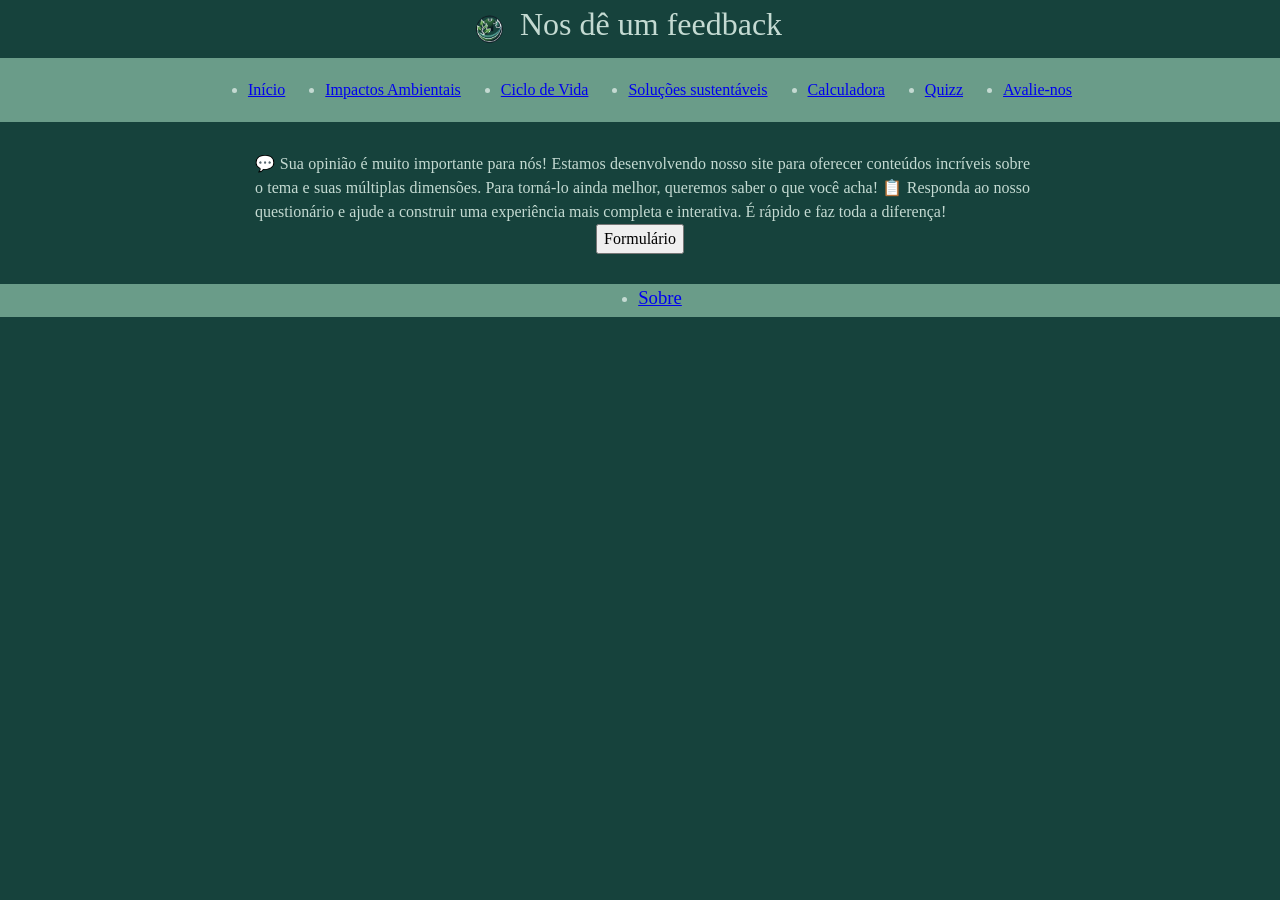
<file: avalie.html>
<!DOCTYPE html>
<html lang="ptbr">
<head>
    <meta charset="UTF-8">
    <meta name="viewport" content="width=device-width, initial-scale=1.0">
    <title>Avalie-nos</title>
    <link rel="stylesheet" href="reset.css">
    <link rel="stylesheet" href="style.css">

</head>
<body>
    <header>
        <div class="intro">
            <div class="logo_container">
                <img class="logo" src="./assets/logo-removebg-preview.png" alt="Impacto da moda no meio ambiente">
                <h1>Nos dê um feedback</h1>
            </div>

        </div>
            <div class="menus">
                <nav>
                    <ul class="lista">
                        <li class="inicio">
                            <a href="index.html">Início</a>
                        </li>

                        <li class="inicio">
                            <a href="impactos.html">Impactos Ambientais</a>
                        </li>
                        <li class="inicio">
                            <a href="ciclo de vida.html">Ciclo de Vida</a>
                        </li>
                        <li class="inicio">
                            <a href="solucoes.html">Soluções sustentáveis</a>
                        </li>
                        <li class="inicio">
                            <a href="calc.html">Calculadora</a>
                        </li>
                        <li class="inicio">
                            <a href="quiz.html">Quizz</a>
                        </li>
                        <li class="inicio">
                            <a href="avalie.html">Avalie-nos</a>
                        </li>
                    </ul>
                </nav>
            </div>
    </header>
    <main class="conteudo">

        <p>💬 Sua opinião é muito importante para nós!

            Estamos desenvolvendo nosso site para oferecer conteúdos incríveis sobre o tema e suas múltiplas dimensões. Para torná-lo ainda melhor, queremos saber o que você acha!

            📋 Responda ao nosso questionário e ajude a construir uma experiência mais completa e interativa. É rápido e faz toda a diferença!

        </p>
        <a href="https://docs.google.com/forms/d/e/1FAIpQLSdieLvcMF4O4mxlBiCSSR4PCnJrn0NO2ttJm7lo-FmPieO6-w/viewform?usp=sf_link" target="_blank"> <button style="cursor:pointer;"> Formulário</button></a>
    </main>

    <footer class="pe">
        <div class="rodape">
            <ul class="foot">
                <li>
                    <h3 class="sobre">
                        <a href="grupo.html" target="_blank" > Sobre</a>
                    </h3>
                </li>
            </ul>
        </div>
    </footer>

</body>
</html>
</file>
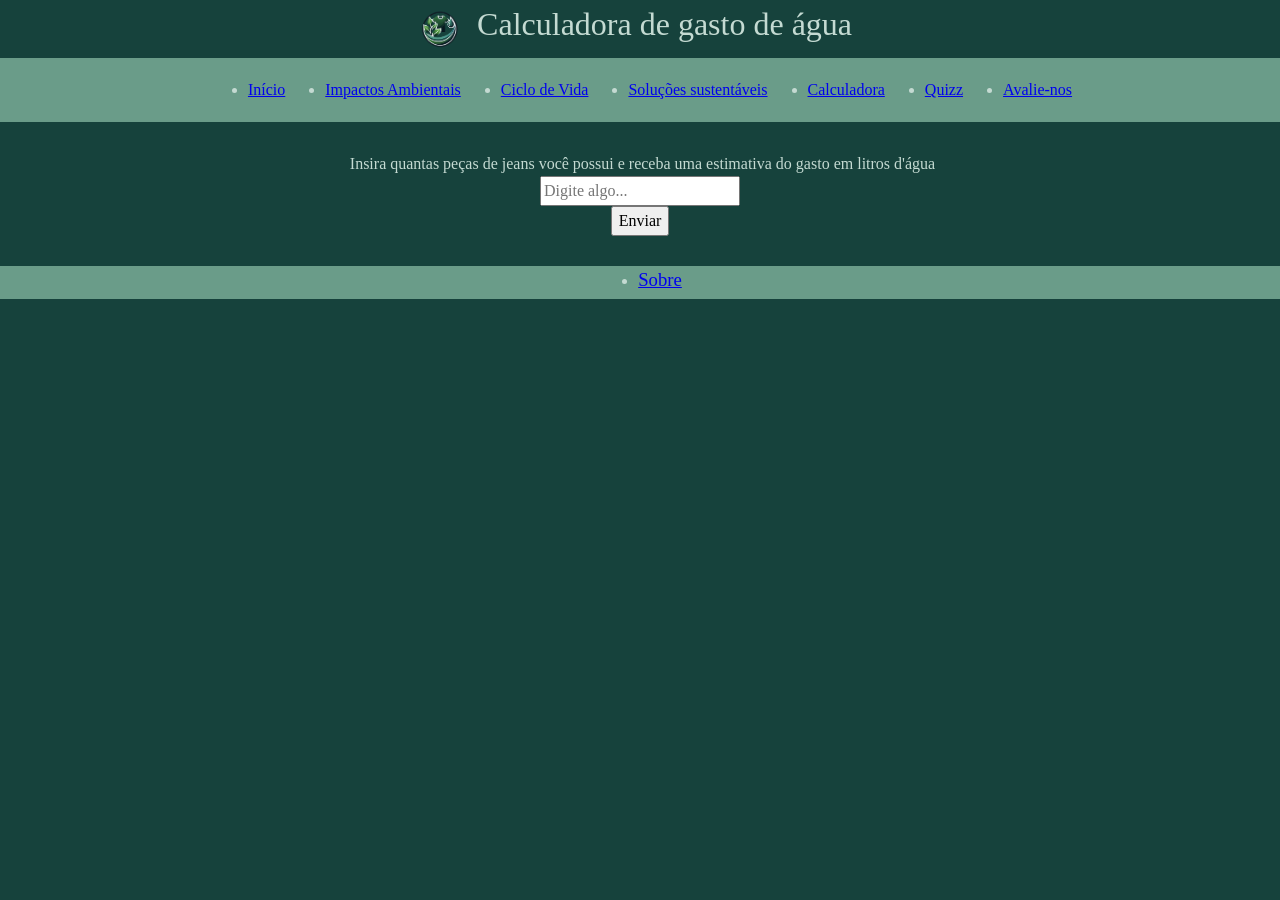
<file: calc.html>
<!DOCTYPE html>
<html lang="en">
<head>
    <meta charset="UTF-8">
    <meta name="viewport" content="width=device-width, initial-scale=1.0">
    <title>Calculadora</title>
    <link rel="stylesheet" href="reset.css">
    <link rel="stylesheet" href="style.css">

</head>
<body>
    <header>
        <div class="intro">
            <div class="logo_container">
                <img class="logo" src="./assets/logo-removebg-preview.png" alt="Impacto da moda no meio ambiente">
                <h1>Calculadora de gasto de água</h1>
            </div>
        </div>
            <div class="menus">
                <nav>
                    <ul class="lista">
                        <li class="inicio">
                            <a href="index.html">Início</a>
                        </li>
                        <li class="inicio">
                            <a href="impactos.html">Impactos Ambientais</a>
                        </li>
                        <li class="inicio">
                            <a href="ciclo de vida.html">Ciclo de Vida</a>
                        </li>
                        <li class="inicio">
                            <a href="solucoes.html">Soluções sustentáveis</a>
                        </li>
                        <li class="inicio">
                            <a href="calc.html">Calculadora</a>
                        </li>
                        <li class="inicio">
                            <a href="quiz.html">Quizz</a>
                        </li>
                        <li class="inicio">
                            <a href="avalie.html">Avalie-nos</a>
                        </li>
                    </ul>
                </nav>
            </div>
    </header>
    <main class="conteudo">

    <p>Insira quantas peças de jeans você possui e receba uma estimativa do gasto em litros d'água</p>
    <input type="text" id="meuInput" placeholder="Digite algo...">
    <button id="meuBotao" style="cursor:pointer;">Enviar</button>

    <p id="resultado"></p>
    <div class="hidden meio" id="esconder">
        <p>No Brasil, produzir uma única peça de calça jeans gasta em média 5.196 mil litros de água — o equivalente ao consumo diário suficiente para atender as necessidades de 47 pessoas, segundo os cálculos da Organização das Nações Unidas (ONU). </p>
    </div>
</main>
</body>
<footer class="pe">
    <div class="rodape">
        <ul class="foot">
            <li>
                <h3 class="sobre">
                    <a href="grupo.html" target="_blank" > Sobre</a>
                </h3>
            </li>
        </ul>
    </div>
</footer>
<script src="./script.js"></script>
</html>
</file>
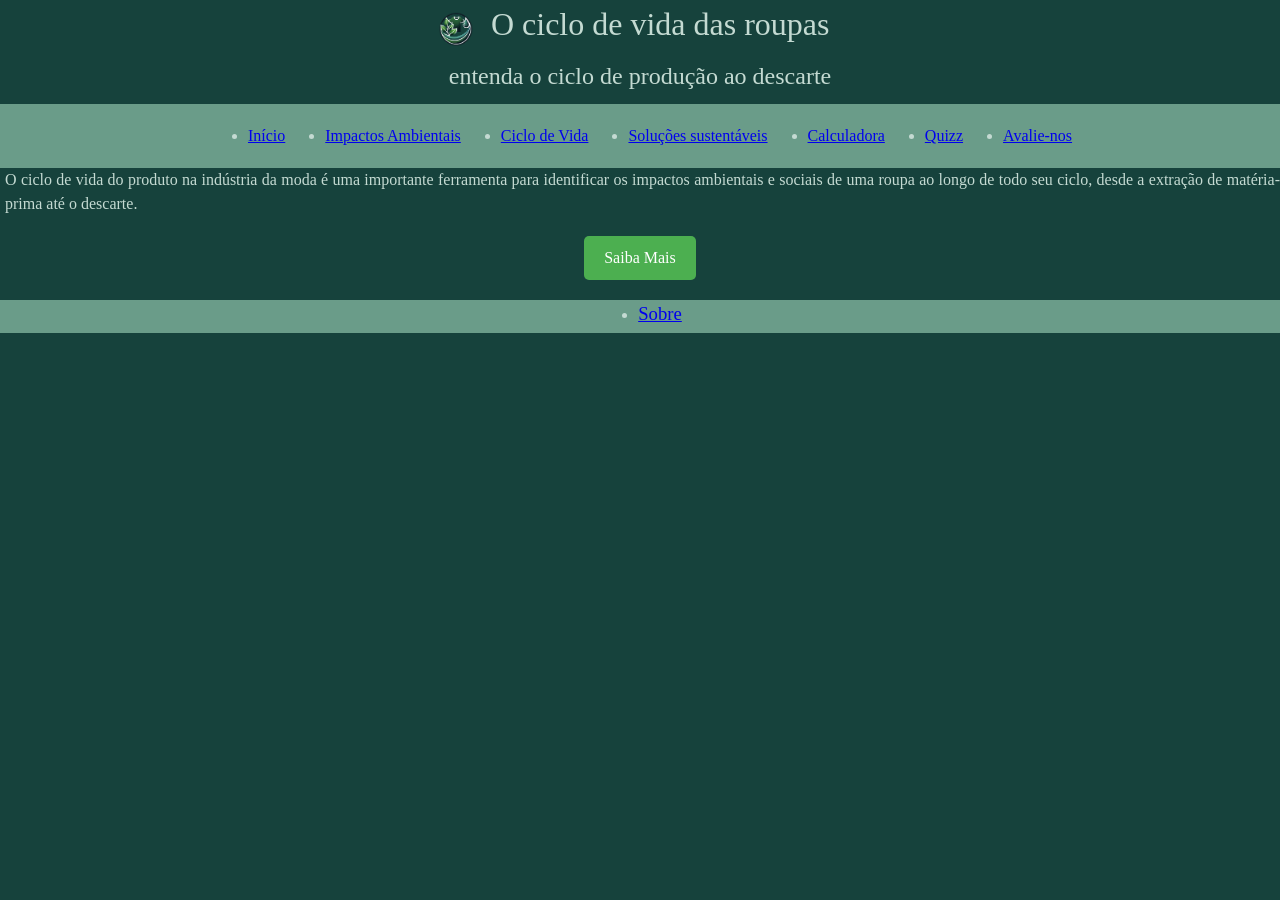
<file: ciclo de vida.html>
<!DOCTYPE html>
<html lang="ptbr">
<head>
    <meta charset="UTF-8">
    <meta name="viewport" content="width=device-width, initial-scale=1.0">
    <title>Ciclo de vida</title>
    <link rel="stylesheet" href="reset.css">
    <link rel="stylesheet" href="style.css">

</head>
<body>
    <header>
        <div class="intro">
            <div class="logo_container">
                <img class="logo" src="./assets/logo-removebg-preview.png" alt="Impacto da moda no meio ambiente">
                <h1>O ciclo de vida das roupas</h1>
            </div>
            <h2>entenda o ciclo de produção ao descarte</h2>
        </div>
            <div class="menus">
                <nav>
                    <ul class="lista">
                        <li class="inicio">
                            <a href="index.html">Início</a>
                        </li>
                        <li class="inicio">
                            <a href="impactos.html">Impactos Ambientais</a>
                        </li>
                        <li class="inicio">
                            <a href="ciclo de vida.html">Ciclo de Vida</a>
                        </li>
                        <li class="inicio">
                            <a href="solucoes.html">Soluções sustentáveis</a>
                        </li>
                        <li class="inicio">
                            <a href="calc.html">Calculadora</a>
                        </li>
                        <li class="inicio">
                            <a href="quiz.html">Quizz</a>
                        </li>
                        <li class="inicio">
                            <a href="avalie.html">Avalie-nos</a>
                        </li>
                    </ul>
                </nav>
            </div>
    </header>
    <main>
        <div class="meio">
        <p >O ciclo de vida do produto na indústria da moda é uma importante ferramenta para
            identificar os impactos ambientais e sociais de uma roupa ao longo de todo seu ciclo,
            desde a extração de matéria-prima até o descarte.</p>
            <button id="saiba">Saiba Mais</button>
        </div>
        <div class="meio hidden" id="esconder">
        <p>
            Muitas vezes, ao comprar uma roupa, não consideramos todo o processo que envolve
            sua produção. No entanto, desde a produção do algodão até a confecção e transporte da
            roupa, existem diversos impactos negativos no meio ambiente, como o consumo de
            água e energia, a poluição do ar e a geração de resíduos.
            Por isso, é essencial que as empresas da indústria da moda adotem uma abordagem mais
            sustentável ao longo de todo o ciclo de vida do produto. Isso significa buscar soluções
            para minimizar os impactos negativos, como a redução do uso de recursos naturais, o
            desenvolvimento de materiais mais sustentáveis e a implementação de processos de
            produção mais eficientes.</p>
            <img src="./assets/Ciclo de Vida das Roupas e Problemas do Fast Fashion.jpg" alt="" srcset="">
        </div>
    <footer class="pe">
        <div class="rodape">
            <ul class="foot">
                <li>
                    <h3 class="sobre">
                        <a href="grupo.html" target="_blank" > Sobre</a>
                    </h3>
                </li>
            </ul>
        </div>
    </footer>

</body>
<script>
    // Alterar visibilidade do conteúdo
    const saibaMais = document.getElementById("saiba");
    const esconder = document.getElementById("esconder");

    saibaMais.addEventListener("click", () => {
        if (esconder.style.display === "none" || !esconder.style.display) {
            esconder.style.display = "block";
            saibaMais.innerText = "Mostrar Menos";
        } else {
            esconder.style.display = "none";
            saibaMais.innerText = "Saiba Mais";
        }
    });
</script>
</html>
</file>
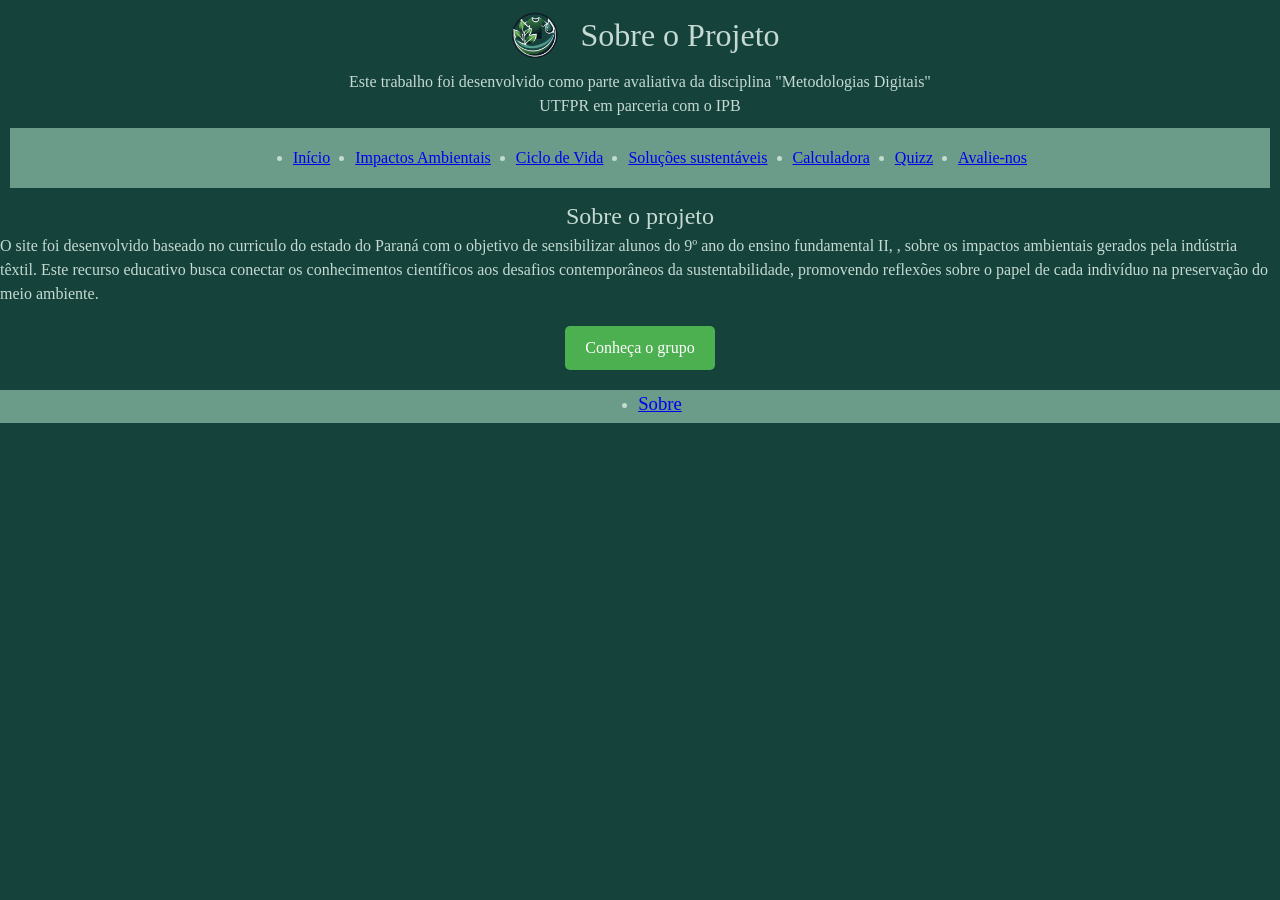
<file: grupo.html>
<!DOCTYPE html>
<html lang="pt-br">
<head>
    <meta charset="UTF-8">
    <meta name="viewport" content="width=device-width, initial-scale=1.0">
    <title>Conheça o Grupo</title>

    <link rel="stylesheet" href="reset.css">
    <link rel="stylesheet" href="grupostyle.css">


</head>
<body>
    <header>
        <div class="intro">
        <div class="logo_container">
            <img class="logo" src="./assets/logo-removebg-preview.png" alt="Impacto da moda no meio ambiente">
            <h1>Sobre o Projeto</h1>
        </div>
    </div>
            <p>Este trabalho foi desenvolvido como parte avaliativa da disciplina "Metodologias Digitais" </p>
            <p>UTFPR em parceria com o IPB</p>

            <div class="menus">
                <nav>
                    <ul  class="lista">
                        <li  class="inicio">
                            <a href="index.html">Início</a>
                        </li>
                        <li class="inicio">
                            <a href="impactos.html">Impactos Ambientais</a>
                        </li>
                        <li class="inicio">
                            <a href="ciclo de vida.html">Ciclo de Vida</a>
                        </li>
                        <li class="inicio">
                            <a href="solucoes.html">Soluções sustentáveis</a>
                        </li>
                        <li class="inicio">
                            <a href="calc.html">Calculadora</a>
                        </li>
                        <li class="inicio">
                            <a href="quiz.html">Quizz</a>
                        </li>
                        <li class="inicio">
                            <a href="avalie.html">Avalie-nos</a>
                        </li>
                    </ul>
                </nav>
            </div>
    </header>

    <main>
        <div class= "meio">
            <h2>Sobre o projeto</h2>
            <p>O site foi desenvolvido baseado no curriculo do estado do Paraná
                com o objetivo de sensibilizar alunos do 9º ano
                do ensino fundamental II,
                , sobre os impactos ambientais gerados pela
                indústria têxtil.
                Este recurso educativo busca conectar os
                conhecimentos científicos aos desafios
                contemporâneos da sustentabilidade, promovendo
                reflexões sobre o papel de cada indivíduo na
                preservação do meio ambiente.</p>
        <button id="saiba">Conheça o grupo</button>
        </div>
        <div class="meio hidden" id="esconder">


        <div class="lista_participantes">
            <ul>
                <li>
                     <p>Diego Nogueira Schemberger</p>
                        <p>Professor de Filosofia e Educação Especial na Rede Estadual </p>
                        <a href="http://lattes.cnpq.br/9959867863468497" target="_blank">Lattes</a>
                </li>
                <li>
                    <p>Guiomar Abril</p>
                        <p>- Licenciatura em Engenharia de  Telecomunicações e Informática (2020/2021) pelo Instituto Universitário de Contabilidade e Informática (IUCAI) </p>

                </li>
                <li>
                    <p>Patricia Fernanda da Silva</p>
                        <p>Possui graduação em Pedagogia pela Universidade Estadual de Ponta Grossa (2010).</p>
                        <a href=" http://lattes.cnpq.br/3749930246905124" target="_blank">Lattes</a>
                </li>
                <li>
                    <p>Rayane Spagnol </p>
                        <p>Licenciatura Em Pedagogia, faculdade novo milênio, 2012.</p>

                </li>
                <li>
                    <p>Roger José Vieira Baiak</p>
                        <p>Possui graduação em Ciências Biológicas pela Universidade Estadual do Paraná (2022).</p>
                        <a href="http://lattes.cnpq.br/9079264354344125" target="_blank">Lattes</a>
                </li>
                <li>
                    <p>Thamires Pires de Oliveira</p>
                        <p>Possui graduação em Licenciatura em Química pela Universidade Tecnológica Federal do Paraná - Câmpus Apucarana(2022).</p>
                        <a href="http://lattes.cnpq.br/2875342471410446" target="_blank">Lattes</a>
                </li>

            </ul>
        </div>
    </div>
    </main>
    <footer class="pe">
        <div class="rodape">
            <ul class="foot">
                <li>
                    <h3 class="sobre">
                        <a href="grupo.html" target="_blank" > Sobre</a>
                    </h3>
                </li>
            </ul>
        </div>
    </footer>
</body>
<script>
    // Alterar visibilidade do conteúdo
    const saibaMais = document.getElementById("saiba");
    const esconder = document.getElementById("esconder");

    saibaMais.addEventListener("click", () => {
        if (esconder.style.display === "none" || !esconder.style.display) {
            esconder.style.display = "block";
            saibaMais.innerText = "Mostrar Menos";
        } else {
            esconder.style.display = "none";
            saibaMais.innerText = "Saiba Mais";
        }
    });
</script>
</html>
</file>
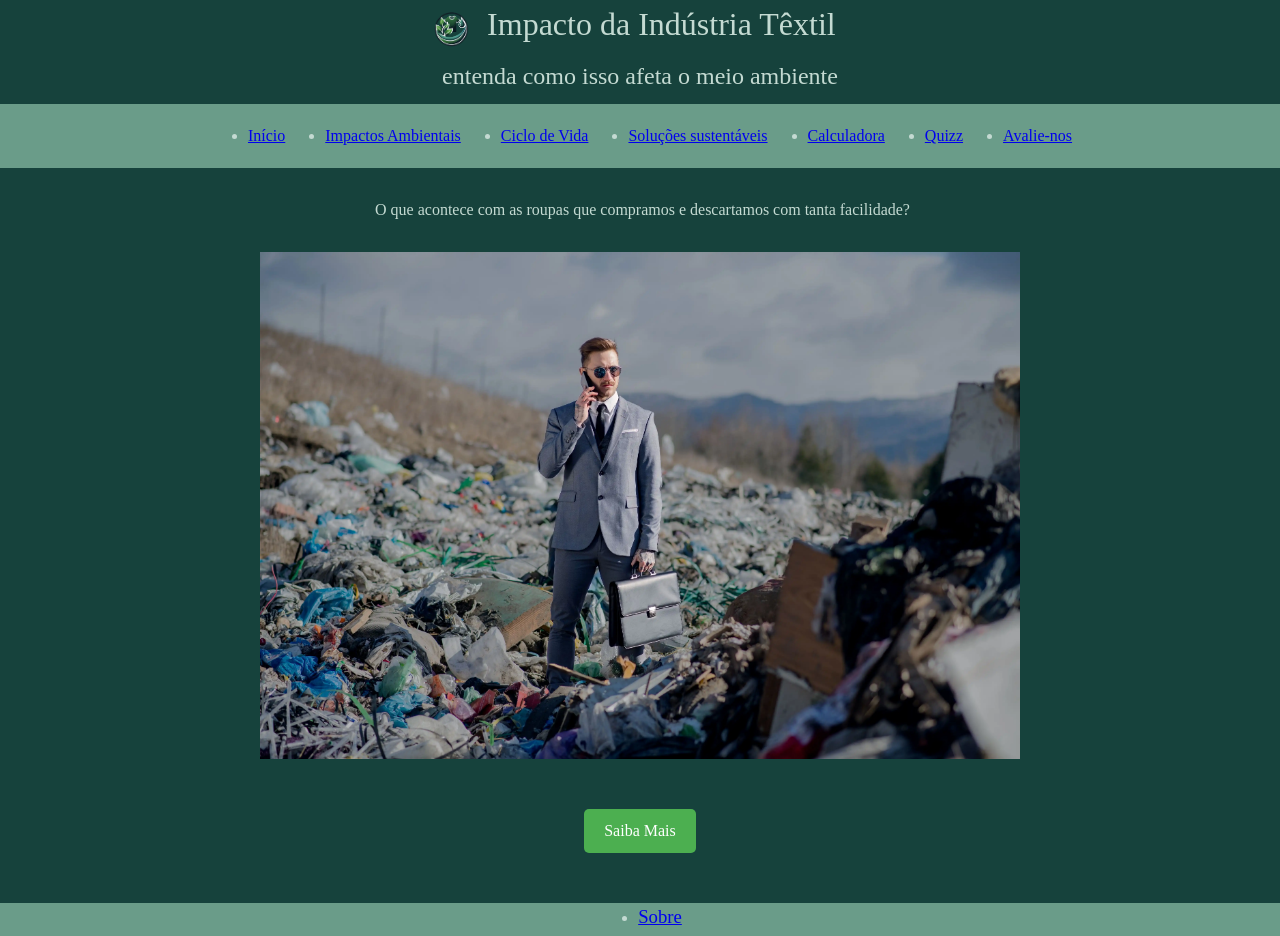
<file: impactos.html>
<!DOCTYPE html>
<html lang="ptbr">
<head>
    <meta charset="UTF-8">
    <meta name="viewport" content="width=device-width, initial-scale=1.0">
    <title>Impactos Ambientais</title>
    <link rel="stylesheet" href="reset.css">
    <link rel="stylesheet" href="style.css">

</head>
<body>
    <header>
        <div class="intro">
            <div class="logo_container">
                <img class="logo" src="./assets/logo-removebg-preview.png" alt="Impacto da moda no meio ambiente">
                <h1>Impacto da Indústria Têxtil</h1>
            </div>
            <h2>entenda como isso afeta o meio ambiente</h2>
        </div>
            <div class="menus">
                <nav>
                    <ul class="lista">
                        <li class="inicio">
                            <a href="index.html">Início</a>
                        </li>
                        <li class="inicio">
                            <a href="impactos.html">Impactos Ambientais</a>
                        </li>
                        <li class="inicio">
                            <a href="ciclo de vida.html">Ciclo de Vida</a>
                        </li>
                        <li class="inicio">
                            <a href="solucoes.html">Soluções sustentáveis</a>
                        </li>
                        <li class="inicio">
                            <a href="calc.html">Calculadora</a>
                        </li>
                        <li class="inicio">
                            <a href="quiz.html">Quizz</a>
                        </li>
                        <li class="inicio">
                            <a href="avalie.html">Avalie-nos</a>
                        </li>
                    </ul>
                </nav>
            </div>
    </header>
    <main class="conteudo">
        <p>
            O que acontece com as roupas que compramos e descartamos com tanta facilidade?

        </p>
            <img class="impactos1" src="./assets/impactos1.png" alt="">
            <button id="saiba">Saiba Mais</button>

            <div class="hidden" id="esconder">
            <p>
            A moda rápida, ou fast fashion, nos incentiva a estar sempre em dia com as últimas
            tendências, mas você já pensou no preço real disso? Não o preço que pagamos na
            loja, mas o custo para o planeta?
            Imagine o Deserto do Atacama, um lugar único no mundo, agora coberto por
            montanhas de roupas jogadas fora, vindas de todo o mundo. Roupas que, muitas
            vezes, usamos pouquíssimo. É assustador pensar que peças de roupa descartáveis
            estão transformando um dos lugares mais bonitos e isolados do planeta em um lixão
            tóxico. E cada vez que compramos sem pensar, estamos alimentando essa
            destruição
        </p>
        <img class="impactos1" src="./assets/impactos2.png" alt="">


        <p>
            Agora, reflita sobre o que significa uma simples camiseta. Para produzi-la, são
            necessários milhares de litros de água e, enquanto isso, há pessoas e animais que
            mal têm acesso a água limpa. Os produtos químicos usados para dar cor e textura
            aos tecidos acabam nos rios, matando peixes e envenenando as águas. Esses
            mesmos rios que deveriam sustentar a vida estão sendo transformados em canais de
            poluição.
            E ainda tem mais: as fibras sintéticas, como o poliéster, não desaparecem
            quando descartamos as roupas. Elas se transformam em microplásticos que vão parar
            nos oceanos, são ingeridos por peixes e entram na nossa própria cadeia alimentar.
            Então, indiretamente, estamos comendo as consequências desse consumo
            desenfreado.
            A questão aqui é simples, mas poderosa: o que queremos para o nosso futuro?
            Precisamos mesmo de tantas roupas novas a cada estação? Ou é possível escolher
            com mais consciência, comprar menos e buscar peças que realmente durem? Cada
            um de nós tem o poder de fazer a diferença. É a nossa chance de mudar o rumo das
            coisas
        </p>
        <iframe class="mapa" src="https://www.google.com/maps/embed?pb=!1m18!1m12!1m3!1d1584.1955105164393!2d-70.09149874301413!3d-20.23493894780229!2m3!1f0!2f0!3f0!3m2!1i1024!2i768!4f13.1!3m3!1m2!1s0x915215426eb9ae75%3A0xbb5867ab02cd19a1!2s Giant%20Pile%20of%20Unsold%20Clothing!5e1!3m2!1spt-BR!2sbr!4v1730406948670!5m2!1spt-BR!2sbr" allowfullscreen="" loading="lazy" referrerpolicy="no-referrer-when-downgrade"></iframe>
    </figure>
</div>
    </main>
    <footer class="pe">
        <div class="rodape">
            <ul class="foot">
                <li>
                    <h3 class="sobre">
                        <a href="grupo.html" target="_blank" > Sobre</a>
                    </h3>
                </li>
            </ul>
        </div>
    </footer>
</body>
<script>
    // Alterar visibilidade do conteúdo
    const saibaMais = document.getElementById("saiba");
    const esconder = document.getElementById("esconder");

    saibaMais.addEventListener("click", () => {
        if (esconder.style.display === "none" || !esconder.style.display) {
            esconder.style.display = "block";
            saibaMais.innerText = "Mostrar Menos";
        } else {
            esconder.style.display = "none";
            saibaMais.innerText = "Saiba Mais";
        }
    });
</script>

    </html>
</file>
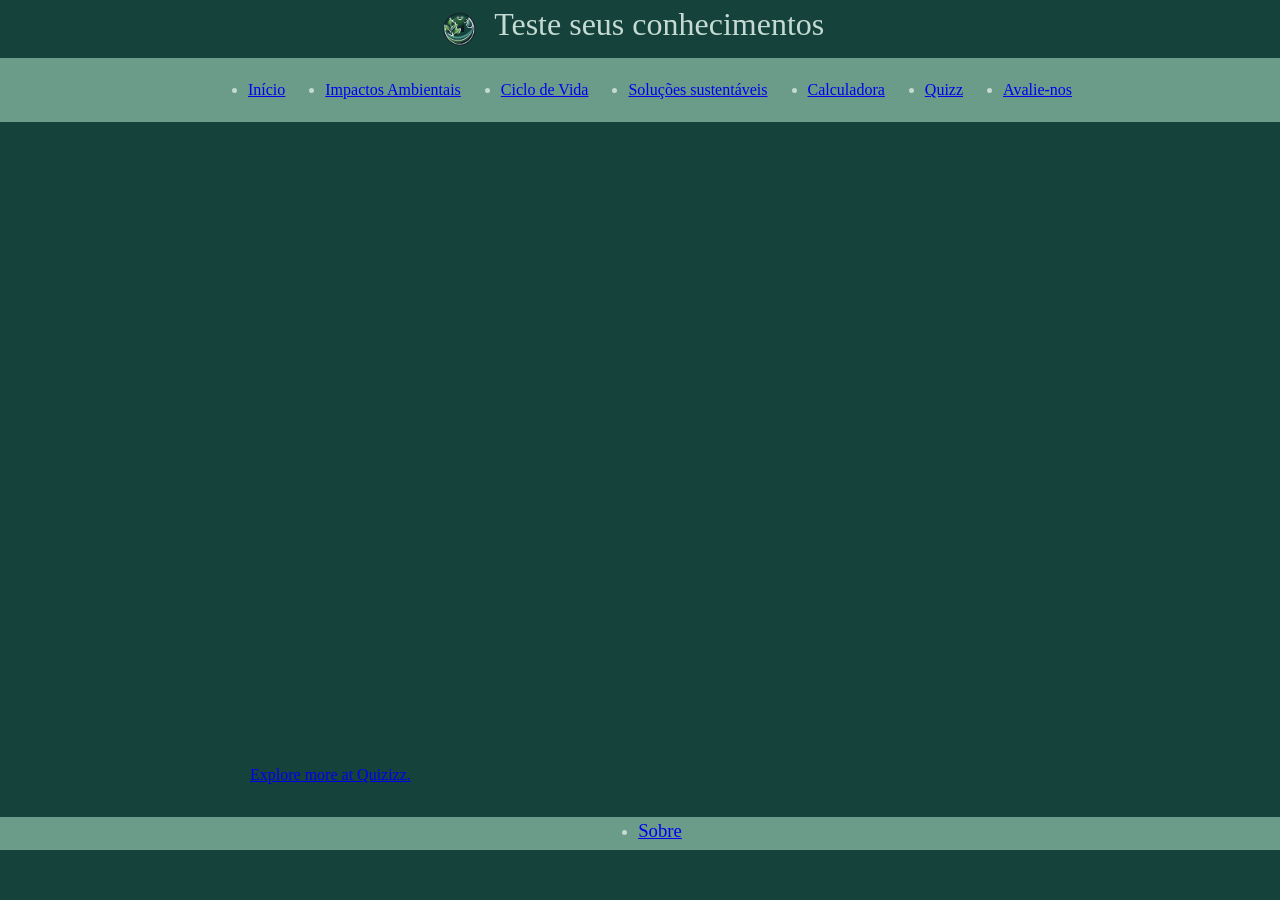
<file: quiz.html>
<!DOCTYPE html>
<html lang="ptbr">
<head>
    <meta charset="UTF-8">
    <meta name="viewport" content="width=device-width, initial-scale=1.0">
    <title>Quizz</title>
    <link rel="stylesheet" href="reset.css">
    <link rel="stylesheet" href="style.css">

</head>
<body>
    <header>
        <div class="intro">
            <div class="logo_container">
                <img class="logo" src="./assets/logo-removebg-preview.png" alt="Impacto da moda no meio ambiente">
                <h1>Teste seus conhecimentos</h1>
            </div>

        </div>
            <div class="menus">
                <nav>
                    <ul class="lista">
                        <li class="inicio">
                            <a href="index.html">Início</a>
                        </li>

                        <li class="inicio">
                            <a href="impactos.html">Impactos Ambientais</a>
                        </li>
                        <li class="inicio">
                            <a href="ciclo de vida.html">Ciclo de Vida</a>
                        </li>
                        <li class="inicio">
                            <a href="solucoes.html">Soluções sustentáveis</a>
                        </li>
                        <li class="inicio">
                            <a href="calc.html">Calculadora</a>
                        </li>
                        <li class="inicio">
                            <a href="quiz.html">Quizz</a>
                        </li>
                        <li class="inicio">
                            <a href="avalie.html">Avalie-nos</a>
                        </li>
                    </ul>
                </nav>
            </div>
    </header>
        <main class="conteudo">
            <div style="width:100%;display:flex;flex-direction:column;gap:8px;min-height:635px;"><iframe src="https://quizizz.com/embed/quiz/673f8d837805be8feb483353" title=" - Quizizz" style="flex:1;" frameBorder="0" allowfullscreen></iframe><a href="https://quizizz.com/admin?source=embedFrame" target="_blank">Explore more at Quizizz.</a></div>
        </main>

    <footer class="pe">
        <div class="rodape">
            <ul class="foot">
                <li>
                    <h3 class="sobre">
                        <a href="grupo.html" target="_blank" > Sobre</a>
                    </h3>
                </li>
            </ul>
        </div>
    </footer>

</body>
</html>
</file>
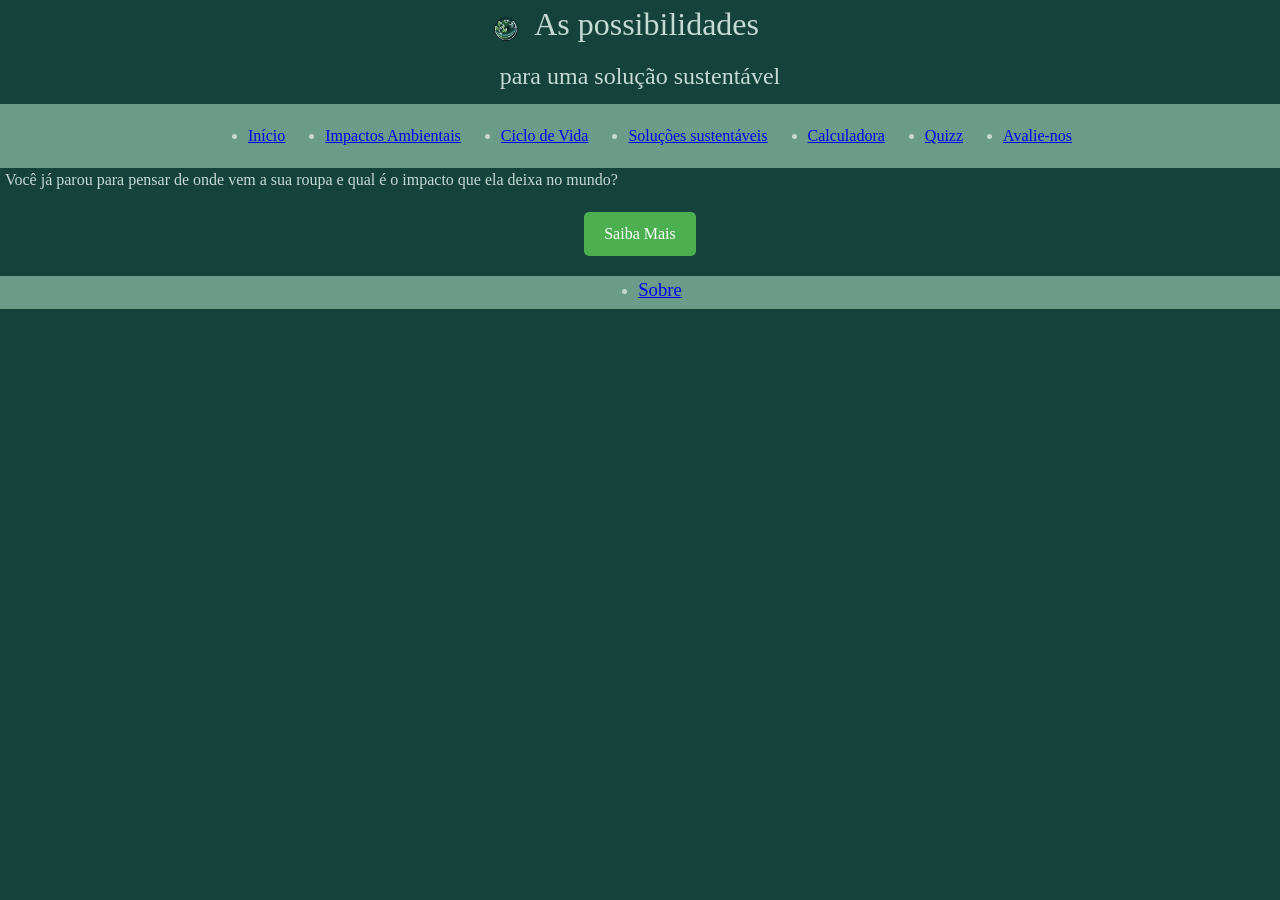
<file: solucoes.html>
<!DOCTYPE html>
<html lang="ptbr">
<head>
    <meta charset="UTF-8">
    <meta name="viewport" content="width=device-width, initial-scale=1.0">
    <title>Soluções</title>
    <link rel="stylesheet" href="reset.css">
    <link rel="stylesheet" href="style.css">

</head>
<body>
    <header>
        <div class="intro">
            <div class="logo_container">
                <img class="logo" src="./assets/logo-removebg-preview.png" alt="Impacto da moda no meio ambiente">
                <h1>As possibilidades</h1>
            </div>
            <h2>para uma solução sustentável</h2>
        </div>
            <div class="menus">
                <nav>
                    <ul class="lista">
                        <li class="inicio">
                            <a href="index.html">Início</a>
                        </li>
                        <li class="inicio">
                            <a href="impactos.html">Impactos Ambientais</a>
                        </li>
                        <li class="inicio">
                            <a href="ciclo de vida.html">Ciclo de Vida</a>
                        </li>
                        <li class="inicio">
                            <a href="solucoes.html">Soluções sustentáveis</a>
                        </li>
                        <li class="inicio">
                            <a href="calc.html">Calculadora</a>
                        </li>
                        <li class="inicio">
                            <a href="quiz.html">Quizz</a>
                        </li>
                        <li class="inicio">
                            <a href="avalie.html">Avalie-nos</a>
                        </li>
                    </ul>
                </nav>
            </div>
    </header>
    <main>
        <div class="meio">
        <p>Você já parou para pensar de onde vem a sua roupa e qual é o impacto que ela deixa no mundo?</p>
            <button id="saiba">Saiba Mais</button>
        </div>
        <div class="hidden meio" id="esconder">
        Muitas vezes, a moda parece ser só sobre estilo e tendências, mas ela tem um lado que nem sempre vemos: o impacto ambiental. E é aí que a sustentabilidade entra em cena. Imagine se as suas escolhas pudessem ajudar a transformar a moda em algo positivo para o planeta. A boa notícia é que isso não só é possível, como já está acontecendo.

            Empresas estão adotando tecidos biodegradáveis e reciclados, reinventando processos para economizar água e usar energia limpa. Isso quer dizer que aquela camiseta que você veste pode ter sido feita com muito menos impacto e, quando descartada, não vai parar em um lixão, mas sim voltar para a natureza sem causar dano.

            Mas, para que essa mudança cresça, é preciso que todos nós façamos parte dela. Que tal começar a olhar as etiquetas das suas roupas e escolher aquelas que mostram práticas sustentáveis? Lembre-se, cada compra que você faz tem poder. Ao apoiar marcas que cuidam do meio ambiente, você está dizendo ao mundo que a moda não precisa destruir para ser bonita.

            O futuro pode ser diferente, e ele depende de nós. Podemos, juntos, transformar a moda em uma força para o bem, onde o estilo e a sustentabilidade caminhem de mãos dadas. Então, vamos vestir essa ideia? </p>

            <img src="./assets/Soluções Sustentáveis na Moda.jpg" alt="" srcset="">
        </div>
        </main>

    <footer class="pe">
        <div class="rodape">
            <ul class="foot">
                <li>
                    <h3 class="sobre">
                        <a href="grupo.html" target="_blank" > Sobre</a>
                    </h3>
                </li>
            </ul>
        </div>
    </footer>

</body>
<script>
    // Alterar visibilidade do conteúdo
    const saibaMais = document.getElementById("saiba");
    const esconder = document.getElementById("esconder");

    saibaMais.addEventListener("click", () => {
        if (esconder.style.display === "none" || !esconder.style.display) {
            esconder.style.display = "block";
            saibaMais.innerText = "Mostrar Menos";
        } else {
            esconder.style.display = "none";
            saibaMais.innerText = "Saiba Mais";
        }
    });
</script>
</html>
</file>
<file: style.css>
/* Estilo geral */
body {
    background-color: #16423C;
    color: #C4DAD2;
    font-family: 'Times New Roman', Times, serif;
}
.logo{
    height: 12%;
    width: 12%;
}

/* Introdução */
.intro {
    display: flex;
    flex-direction: column;
    align-items: center;
}


.intro h1,.intro h2 {
    text-align: center;
    margin-bottom: 10px;
}
.logo_container {
    display: flex;
    align-items: center;
    gap: 10px; /* Define um espaço consistente entre os elementos */
    margin: 0; /* Remove margens adicionais */
    padding: 0;
}
.logo {
    max-width: 70px;
    height: auto;
    margin: 0; /* Remove margem da imagem */
}


/* Lista de menus */
.lista {
    display: flex;
    flex-direction: row;
    justify-content: center;
    background-color: #6A9C89;
}

.inicio {
    margin: 20px;
}

li:hover {
    transition: 0.5s;
    background-color: antiquewhite;
    border-radius: 30%;
}

/* Conteúdo principal */
.conteudo {
    display: flex;
    flex-direction: column;
    align-items: center;
    padding: 10px;
    margin: 20px auto;
    max-width: 800px;
}

/* Imagens e mídias */
.impactos1 {
    margin: 20px auto;
    max-width: 100%;
    height: auto;
    display: block;
    padding: 10px;
}

.mapa {
    display: flex;
    width: 100%;
    max-width: 700px;
    height: 350px;
    margin: 50px auto;
}

/* Botão Saiba Mais */
#saiba {
    display: block;
    margin: 20px auto;
    padding: 10px 20px;
    font-size: 16px;
    background-color: #4CAF50;
    color: white;
    border: none;
    border-radius: 5px;
    cursor: pointer;
}

#saiba:hover {
    background-color: #45a049;
}

/* Elementos ocultos */
.hidden {
    display: none;
    margin-top: 20px;
}

/* Texto */
p {
    padding-left: 5px;
    text-align: justify;
}

/* Rodapé */
footer {
    margin-top: 5px;
}

.foot {
    display: flex;
    flex-direction: row;
    align-items: center;
    gap: 30px;
    background-color: #6A9C89;
    justify-content: center;
}

.foot li {
    margin-bottom: 5px;
}

.credit {
    display: flex;
    justify-content: center;
    margin-top: 10px;
}

/* Outras listas */
.lista_participantes {
    margin: 10px;
}

/* Layouts responsivos */
@media screen and (max-width: 768px) {
    .container {
        width: 90%;
        padding: 15px;
    }

    h1 {
        font-size: 1.5rem;
    }

    .mapa {
        height: 300px;
    }
}

@media screen and (max-width: 480px) {
    .container {
        width: 95%;
        padding: 10px;
    }

    h1 {
        font-size: 1.2rem;
    }

    p {
        font-size: 0.9rem;
    }

    .mapa {
        height: 200px;
    }
}
</file>
<file: grupostyle.css>
body{
    background-color: #16423C;
    color: #C4DAD2;
}

header{

    text-align: center;
}

.icone{
    height: 15vh;
    width: 15vw;
}

.lista{
    display: flex;
    flex-direction: row;
    justify-content: center;
    background-color: #6A9C89;
    gap: 25px;

    height: 60px;
    align-items: center;
}

.menus{

    padding: 10px;
}
.foot {
    display: flex;
    flex-direction: row;
    align-items: center;
    gap: 30px;
    background-color: #6A9C89;
    justify-content: center;
}

.foot li {
    margin-bottom: 5px;
}

.credit {
    display: flex;
    justify-content: center;
    margin-top: 10px; /* Espaço acima do texto 'Desenvolvido por Rb' */
}
.meio{
    display: flex;
    flex-direction: column;
    align-items: center;

}
#saiba {
    display: block;
    margin: 20px auto;
    padding: 10px 20px;
    font-size: 16px;
    background-color: #4CAF50;
    color: white;
    border: none;
    border-radius: 5px;
    cursor: pointer;
}

#saiba:hover {
    background-color: #45a049;
}
.hidden{
    display: none;
}
h1{
    text-align: center;
}
.logo_container {
    display: flex;
    align-items: center;
    gap: 10px; /* Define um espaço consistente entre os elementos */
    margin: 0; /* Remove margens adicionais */
    padding: 0;
}
.logo {
    max-width: 70px;
    height: auto;
    margin: 0; /* Remove margem da imagem */
}
.intro {
    display: flex;
    flex-direction: column;
    align-items: center;
}
</file>
